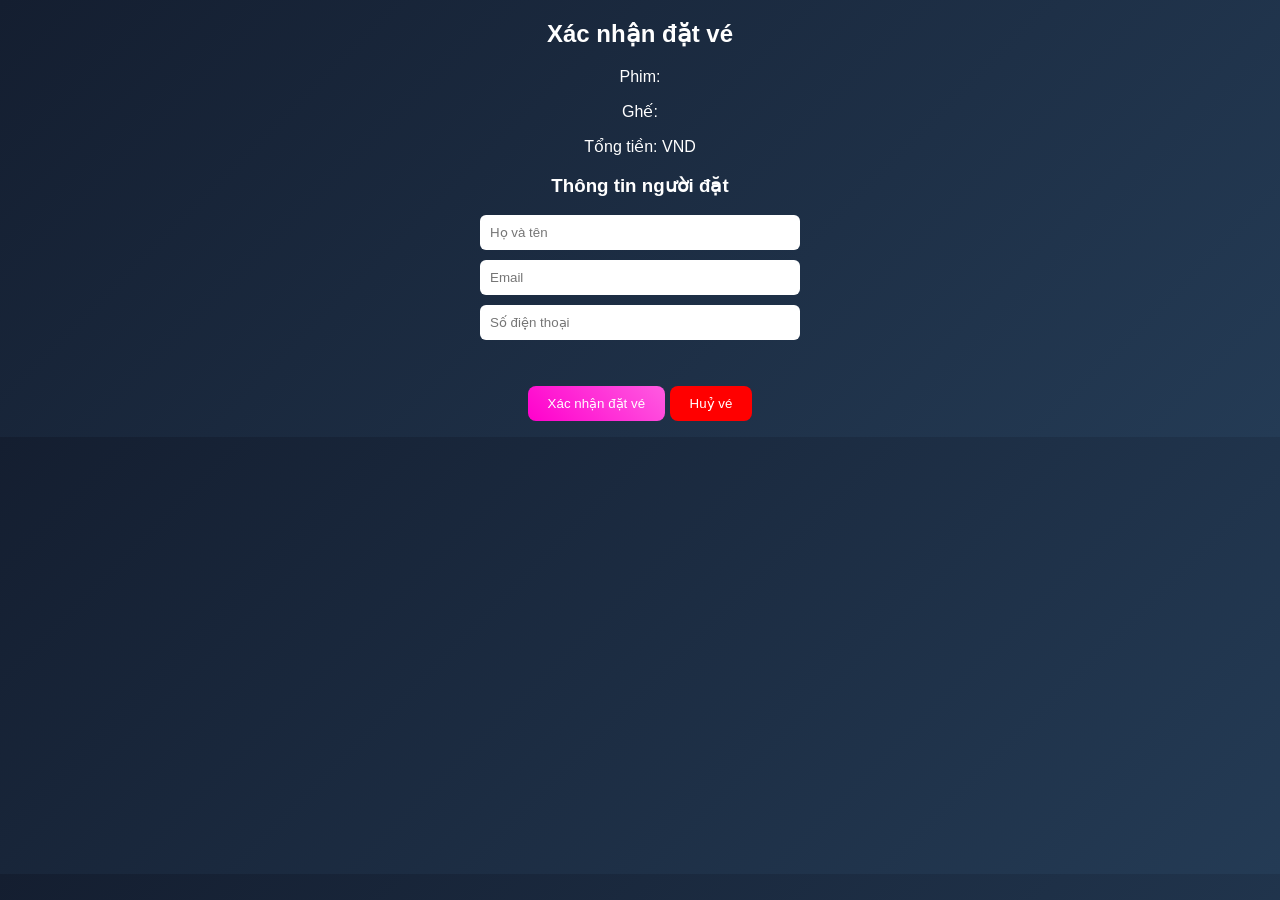
<file: confirm.html>
<!DOCTYPE html>

<html lang="vi">
<head>
<meta charset="UTF-8">
<title>Xác nhận vé</title>
<link rel="stylesheet" href="style.css">
</head>

<body>

<h2 style="text-align:center">Xác nhận đặt vé</h2>

<div class="payment-box">

<p>Phim: <span id="movie"></span></p>
<p>Ghế: <span id="seats"></span></p>
<p>Tổng tiền: <span id="total"></span> VND</p>

<h3>Thông tin người đặt</h3>

<input id="name" placeholder="Họ và tên">

<input id="email" placeholder="Email">

<input id="phone" placeholder="Số điện thoại">

<br><br>

<button class="btn-book" onclick="confirmTicket()">
Xác nhận đặt vé
</button>

<button class="btn-book" onclick="cancelTicket()" style="background:red">
Huỷ vé
</button>

<p id="msg"></p>

</div>

<script>

const movie = localStorage.getItem("movie");
const seats = localStorage.getItem("seats");
const total = localStorage.getItem("total");

document.getElementById("movie").innerText = movie;
document.getElementById("seats").innerText = seats;
document.getElementById("total").innerText = total;

function confirmTicket(){

const name = document.getElementById("name").value;
const email = document.getElementById("email").value;
const phone = document.getElementById("phone").value;

if(!name || !email || !phone){
alert("Vui lòng nhập đầy đủ thông tin");
return;
}

document.getElementById("msg").innerText="🎉 Đặt vé thành công";

}

function cancelTicket(){

window.location.href="index.html";

}

</script>

</body>
</html>
</file>
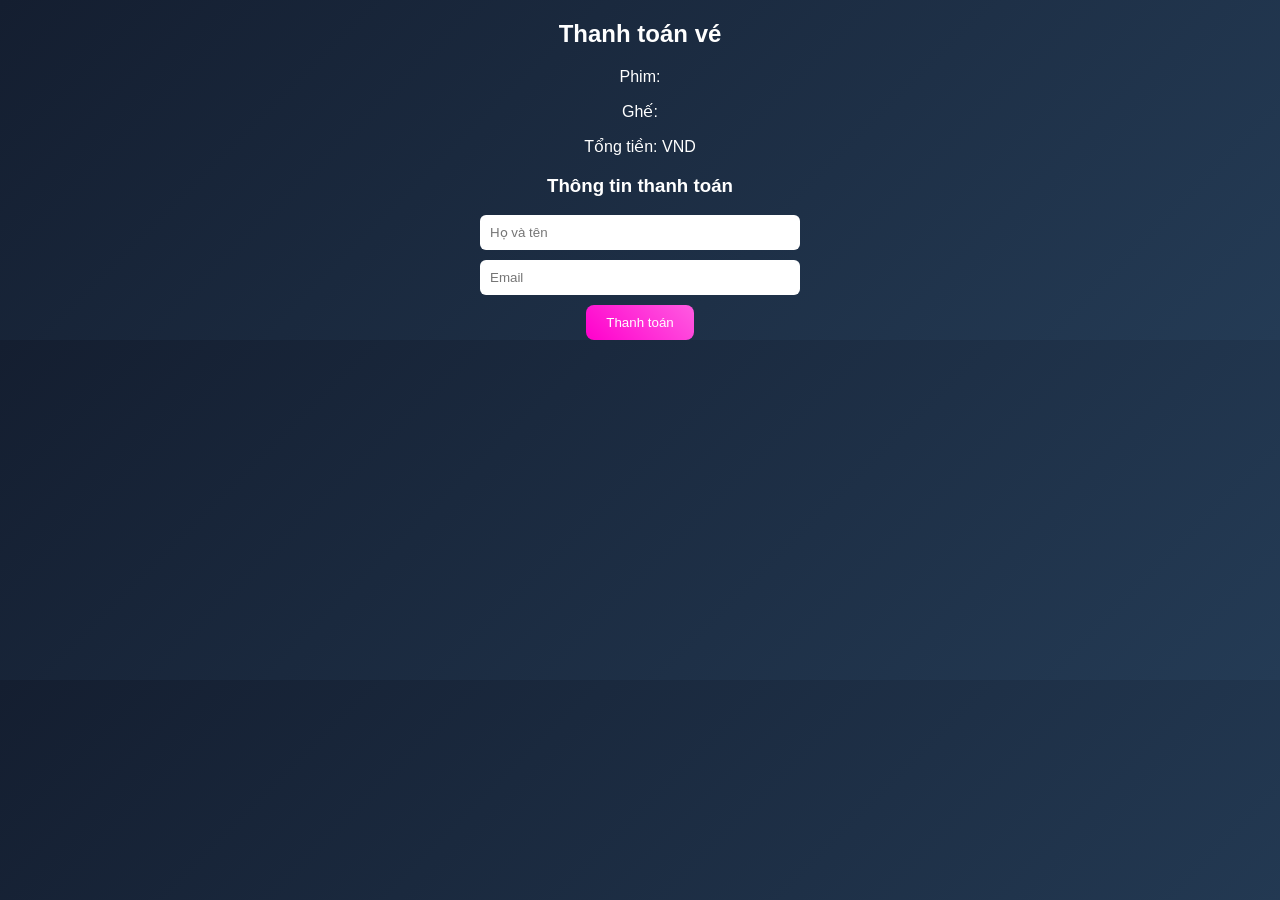
<file: payment.html>
<!DOCTYPE html>
<html lang="vi">
<head>
<meta charset="UTF-8">
<title>Thanh toán</title>
<link rel="stylesheet" href="style.css">
</head>

<body>

<h2 style="text-align:center">Thanh toán vé</h2>

<div class="payment-box">

<p>Phim: <span id="movie"></span></p>
<p>Ghế: <span id="seats"></span></p>
<p>Tổng tiền: <span id="total"></span> VND</p>

<h3>Thông tin thanh toán</h3>

<input id="name" placeholder="Họ và tên">
<input id="email" placeholder="Email">

<button class="btn-book" onclick="pay()">
Thanh toán
</button>

</div>

<script>

const movie=localStorage.getItem("movie");
const seats=localStorage.getItem("seats");
const total=localStorage.getItem("total");

document.getElementById("movie").innerText=movie;
document.getElementById("seats").innerText=seats;
document.getElementById("total").innerText=total;

function pay(){

const name=document.getElementById("name").value;
const email=document.getElementById("email").value;

if(!name||!email){
alert("Nhập đủ thông tin");
return;
}

window.location.href="confirm.html";

}

</script>

</body>
</html>
</file>
<file: style.css>
body{
margin:0;
font-family:Arial;
background:linear-gradient(135deg,#141e30,#243b55);
color:white;
}

/* NAVBAR */

.navbar{
background:black;
padding:15px;
display:flex;
justify-content:space-between;
}

.logo{
color:#ff00cc;
font-weight:bold;
}

nav a{
margin:10px;
cursor:pointer;
}

nav a:hover{
color:#ff00cc;
}


/* BANNER */

.banner{
height:350px;
background:
linear-gradient(rgba(0,0,0,0.6),rgba(0,0,0,0.6)),
url("images/banner.jpg");
background-size:cover;
background-position:center;
display:flex;
align-items:center;
justify-content:center;
}

.banner-overlay{
text-align:center;
}


/* MOVIES */

.movie-grid{
display:flex;
gap:20px;
padding:20px;
}

.movie{
background:#1c1c1c;
padding:15px;
border-radius:12px;
box-shadow:0 0 20px #ff00cc;
}

.movie img{
width:200px;
border-radius:10px;
}


/* BUTTON */

.btn-book{
padding:10px 20px;
background:linear-gradient(45deg,#ff00cc,#ff5be1);
border:none;
border-radius:8px;
color:white;
cursor:pointer;
}


/* TRAILER */

#detailSection{
padding:20px;
text-align:center;
}

#trailer{
width:700px;
height:400px;
border-radius:12px;
margin-top:20px;
}


/* BOOKING */

.booking-layout{
display:flex;
gap:40px;
padding:20px;
}

.area-box li{
padding:10px;
background:#1c1c1c;
margin:5px;
cursor:pointer;
border-radius:8px;
}

.area-box li:hover{
background:#ff00cc;
}

.cinema-box button{
margin:5px;
padding:8px;
background:#333;
color:white;
border:none;
border-radius:6px;
cursor:pointer;
}

.cinema-box button:hover{
background:#ff00cc;
}


/* SCREEN */

.screen-container{
display:flex;
flex-direction:column;
align-items:center;
margin:20px;
}

.screen-text{
margin-bottom:8px;
font-weight:bold;
}

.screen-bar{
width:600px;
height:20px;
background:linear-gradient(to right,#ff00cc,#fff,#ff00cc);
border-radius:50px;
box-shadow:0 0 20px #ff00cc;
}


/* SEATS */

.seats-grid{
display:grid;
grid-template-columns:repeat(12,40px);
gap:10px;
justify-content:center;
}

.seat{
width:35px;
height:35px;
display:flex;
align-items:center;
justify-content:center;
border-radius:6px;
cursor:pointer;
}

.normal{
background:#d8c4ff;
color:black;
}

.vip{
background:#ffc4c4;
color:black;
}

.selected{
background:#ff00cc !important;
}


/* PAYMENT */

.payment-box{
text-align:center;
margin-top:20px;
}

.payment-box input{
display:block;
margin:10px auto;
padding:10px;
width:300px;
border-radius:6px;
border:none;
}

.hidden{
display:none;
}
</file>
